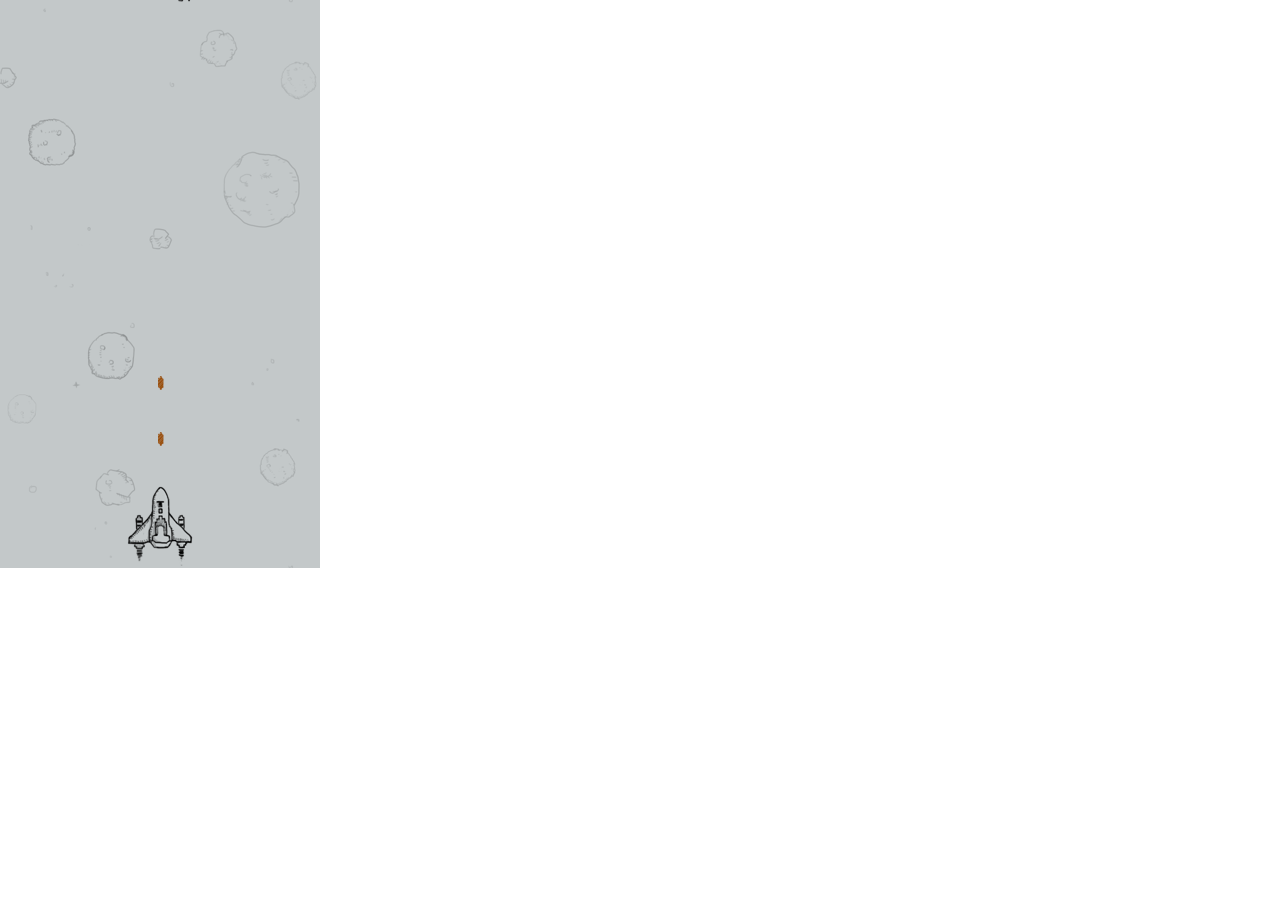
<file: 打飞机/index.html>
<!DOCTYPE html>
<html>
	<head>
		<meta charset="utf-8" />
		<meta name="viewport" content="width=device-width,initial-scale=1,minimum-scale=1,maximum-scale=1,user-scalable=no" />
		<link rel="stylesheet" type="text/css" href="css/reset.css"/>
		
		<title></title>
	</head>
	<body>
		<audio src="audio/game_music.mp3" autoplay="" loop="" style="display: none;"></audio>
		<audio src="audio/bullet.mp3" style="display: none;" id="bullet"></audio>
	<canvas id="planeCanvas"></canvas>
	</body>	
</html>
<script src="js/Background.js" type="text/javascript" charset="utf-8"></script>

<script src="js/设备类型判断.js" type="text/javascript" charset="utf-8"></script>

<script src="js/HeroPlane.js" type="text/javascript" charset="utf-8"></script>

<script src="js/Manager.js" type="text/javascript" charset="utf-8"></script>

<script src="js/Bullet.js" type="text/javascript" charset="utf-8"></script>

<script src="js/Enemy.js" type="text/javascript" charset="utf-8"></script>

<script src="js/load.js" type="text/javascript" charset="utf-8"></script>
</file>
